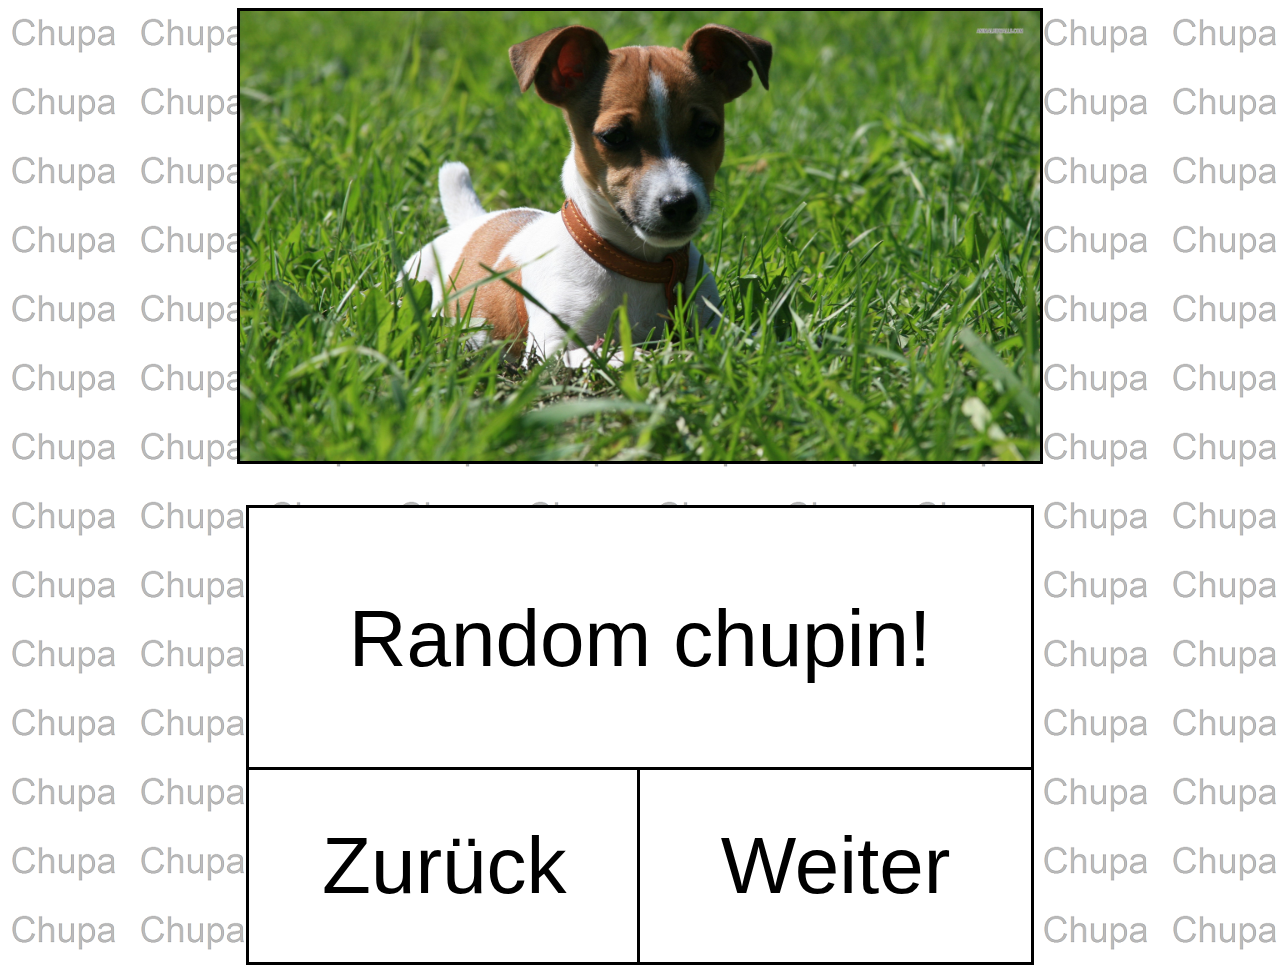
<file: Chupin-Gallery/index.html>
<!DOCTYPE html>
<html>
    <head>
        <meta charset="utf-8">
        <title>Homepage</title>
        <link rel="stylesheet" href="css/style.css">
    </head>
    <body>
        <header>
            <nav><!-- Tanja said we don't need one. It's fine. <--></nav>
        </header>
        <main>
            <div class="flex-wrap">
                <div class="dice-wrapper">
                    <div class="dice">
                        <img id="change-chupin" src="img/bild001.jpg" alt="chupini">
                    </div>
                </div>
                <div class="button-wrapper">
                    <button type="button" class="roll-dice">Random chupin!</button>
                    <div class="wrap">
                        <button id="previous" type="button">Zurück</button>
                        <button id="next" type="button">Weiter</button>
                    </div>
                </div>
            </div>
        </main>


        <footer></footer>



        <script src="https://ajax.googleapis.com/ajax/libs/jquery/3.1.1/jquery.min.js"></script>
        <script type="text/javascript" src="js/script.js"></script>
    </body>
</html>
</file>
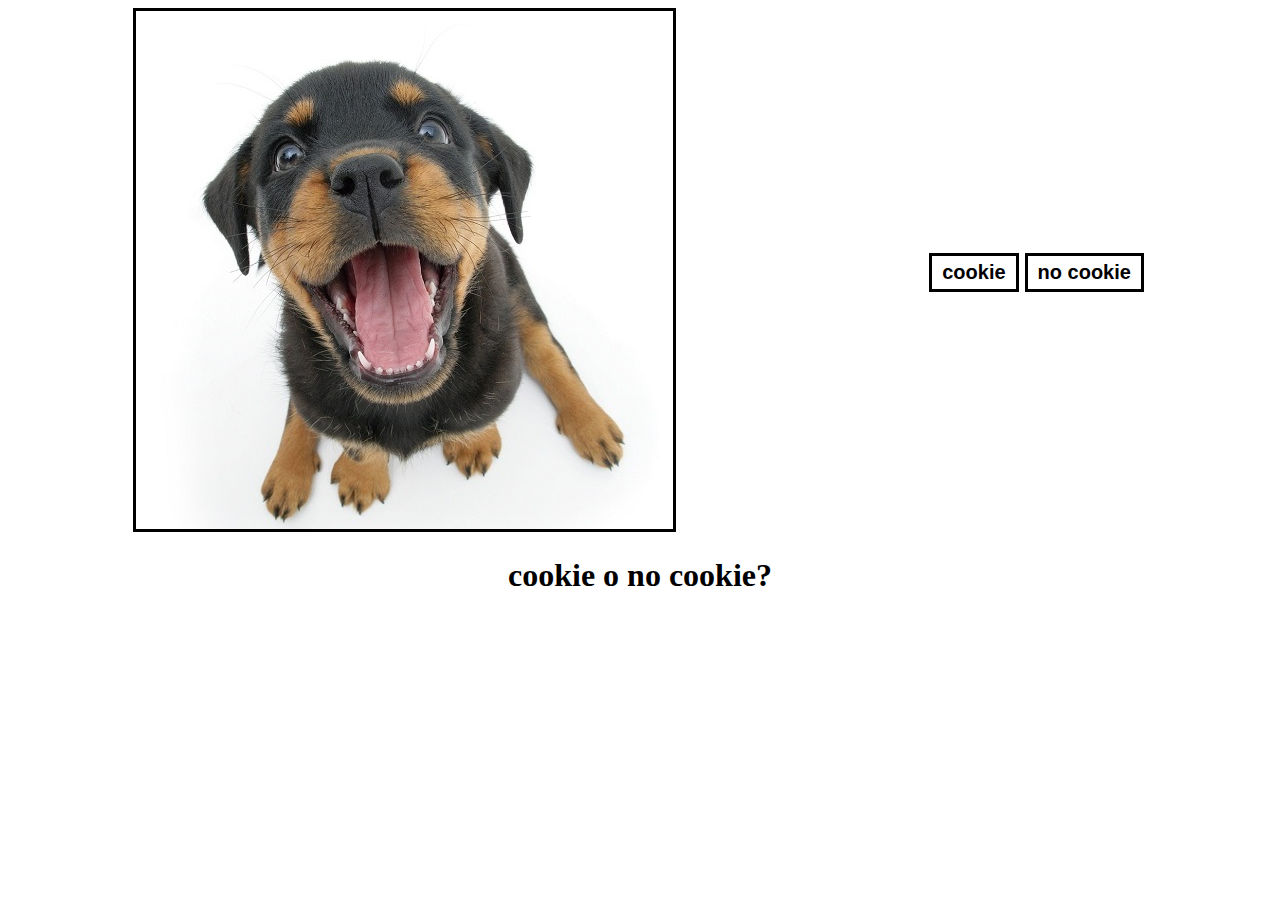
<file: chupini and cookie/index.html>
<!DOCTYPE html>
<html lang="de">
    <head>
        <meta charset="utf-8">
        <title>Dog + Cookie</title>
        <link rel="stylesheet" href="css/style.css">
    </head>
    <body>
        <header>
            <nav>
            </nav>
        </header>

        <main>
            <div class="flexi1">
                <div class="relative">
                    <img class="img1" src="img/dog.jpg" alt="Dog">
                    <img class="img2" src="img/cookie.png" alt="Cookie">
                </div>
                <div class="flexi2">
                    <div><button class="button1">cookie</button></div>
                    <div><button class="button2">no cookie</button></div>
                </div>
            </div>

            <h1 id="headline">cookie o no cookie?</h1>
        </main>

        <footer>
        </footer>

    <script src="https://ajax.googleapis.com/ajax/libs/jquery/3.1.1/jquery.min.js"></script>
    <script type="text/javascript" src="js/script.js"></script>
    </body>
</html>
</file>
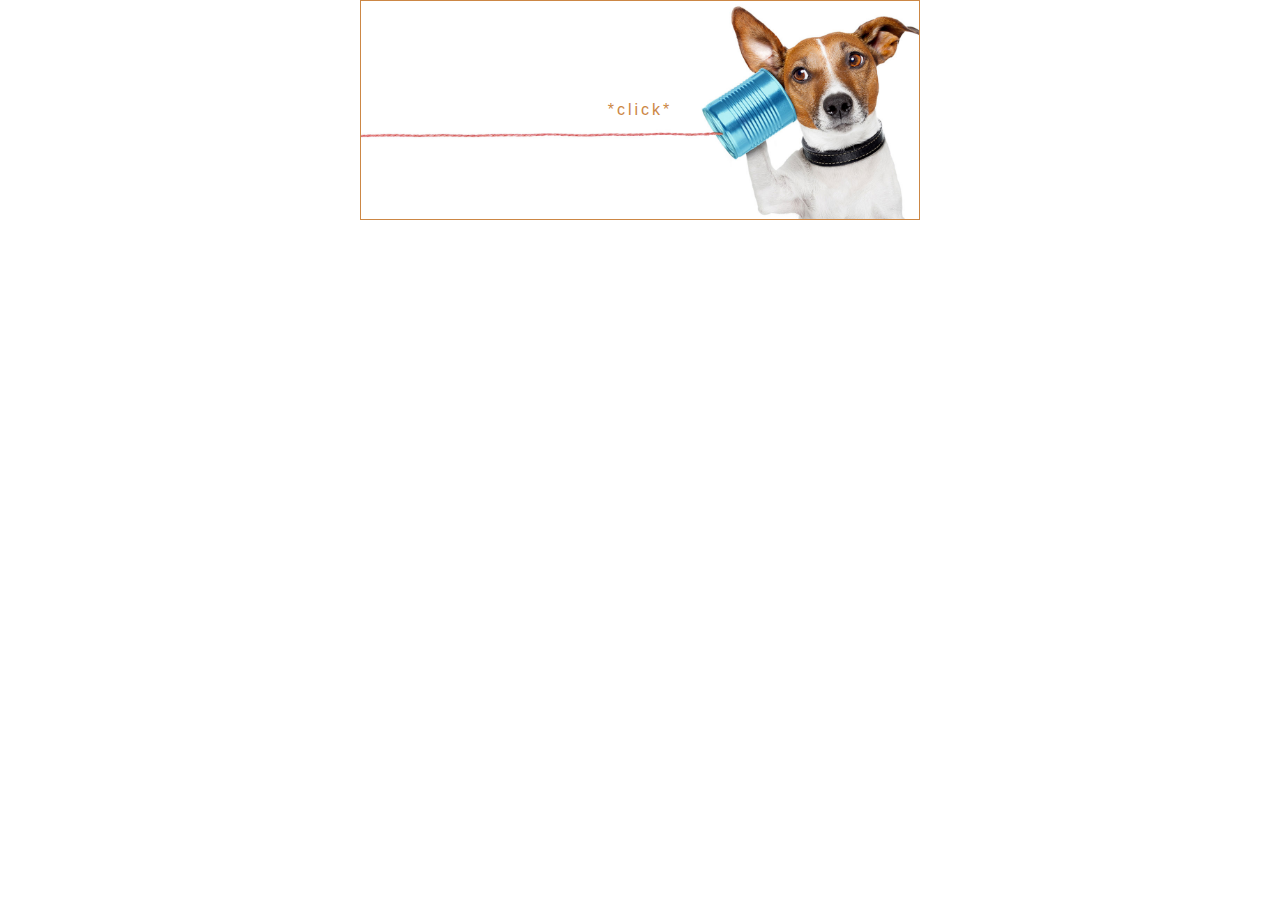
<file: JQuery Fun/index.html>
<!DOCTYPE html>
<html>

<head>
    <meta charset="utf-8">
    <title>Fun with JQuery</title>
    <link rel="stylesheet" href="css/style.css">
    <link rel="stylesheet" href="css/normalize.css">
</head>

<body>
    <main>
        <div>
            <div class="kaestchen">
                <div class="ersteskaestchen">*click*</div>
                <div><iframe class="zweiteskaestchen" width="560" height="315" src="https://www.youtube.com/embed/Ur1vZOp1Wnk" frameborder="0" allowfullscreen></iframe></div>
            </div>

            <div class="buttons hidden">
                <span class="like-container">
                    <button><img class="img1" src="img/like.png" alt="like"></button>
                    <span class="counter">89</span>
                </span>
                <span class="dislike-container">
                    <button><img class="img2" src="img/dislike.png" alt="like"></button>
                    <span class="counter">23</span>
                </span>
            </div>
        </div>
    </main>

    <script src="https://ajax.googleapis.com/ajax/libs/jquery/3.1.1/jquery.min.js"></script>
    <script type="text/javascript" src="script.js"></script>
</body>

</html>
</file>
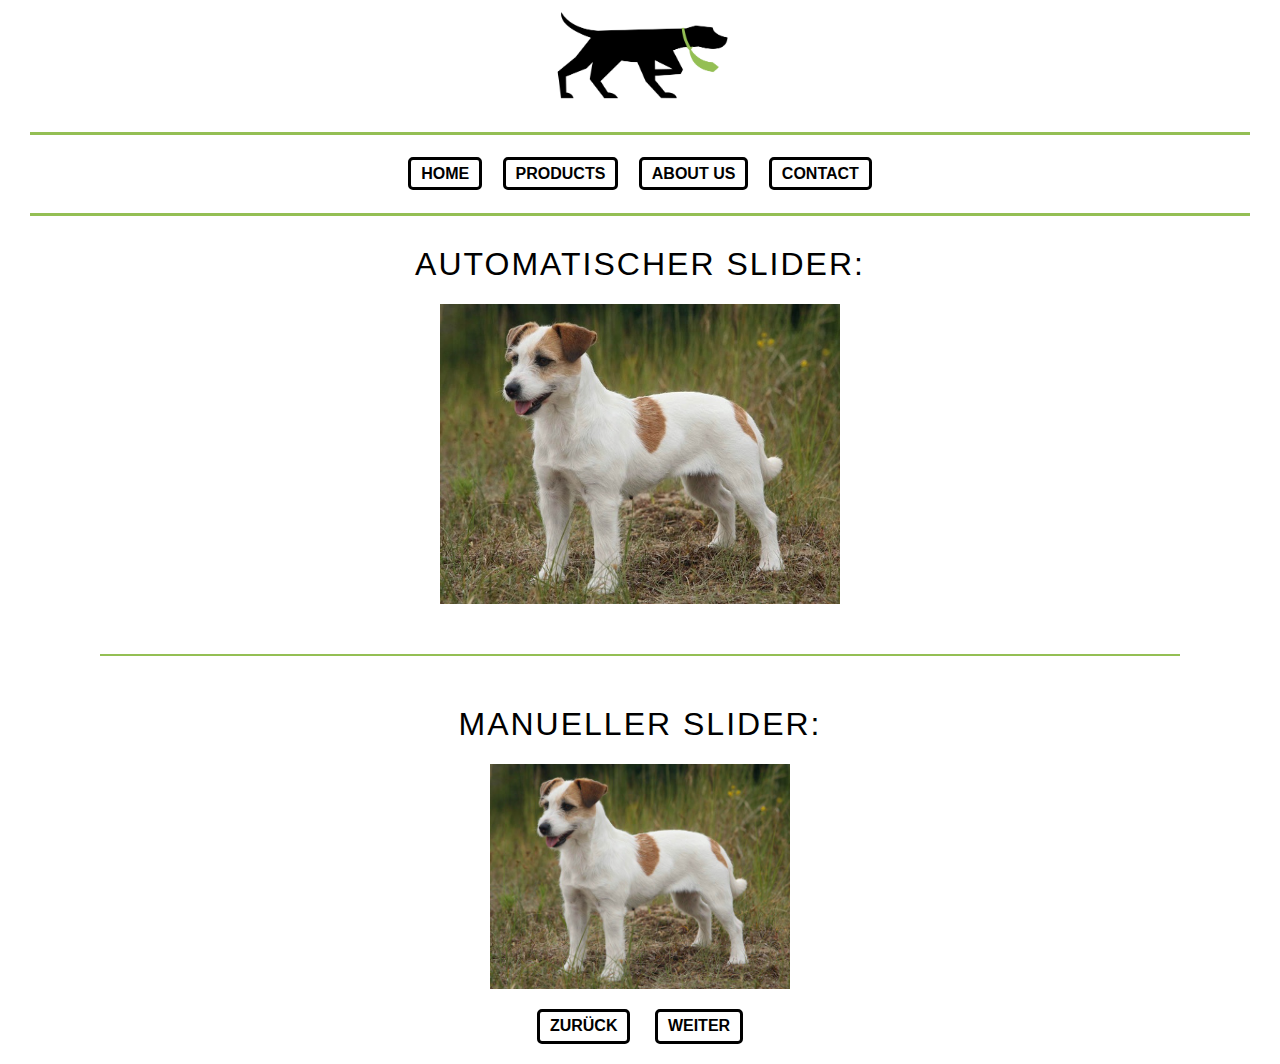
<file: next picture/index.html>
<!DOCTYPE html>
<html>

<head>
    <meta charset="utf-8">
    <title>picture slider</title>
    <link rel="stylesheet" href="css/style.css">
    <link rel="stylesheet" href="css/normalize.css">
</head>

<body>
    <header>
        <div class="logowrapper"><img class="logo" src="img/logo.png" alt="logo"></div>
        <hr class="horizontalline">
        <nav>
            <div class="navigation">
                <a href="https://www.google.at/" target="_blank">HOME</a>
                <a href="https://www.gmx.at/" target="_blank">PRODUCTS</a>
                <a href="https://www.facebook.com/" target="_blank">ABOUT US</a>
                <a href="https://www.amazon.de/" target="_blank">CONTACT</a>
            </div>
            <hr class="horizontalline">
        </nav>
    </header>
    <main>
        <h1>AUTOMATISCHER SLIDER:</h1>
        <div class="slidingpicturewrapper">
            <img class="slidingpicture" src="img/picture001.jpg" width="400">
            <img class="slidingpicture" src="img/picture002.jpg" width="400">
            <img class="slidingpicture" src="img/picture003.jpg" width="400">
            <img class="slidingpicture" src="img/picture004.jpg" width="400">
            <img class="slidingpicture" src="img/picture005.jpg" width="400">
            <img class="slidingpicture" src="img/picture006.jpg" width="400">
        </div>
        <hr class="horizontalline1">
        <h1>MANUELLER SLIDER:</h1>
        <div class="slidingpicturewrapper2">
            <div class="slidingpicturewrapper1">
                <img class="slidingpicture1" src="img/picture001.jpg" width="300">
                <img class="slidingpicture1" src="img/picture002.jpg" width="300">
                <img class="slidingpicture1" src="img/picture003.jpg" width="300">
                <img class="slidingpicture1" src="img/picture004.jpg" width="300">
                <img class="slidingpicture1" src="img/picture005.jpg" width="300">
                <img class="slidingpicture1" src="img/picture006.jpg" width="300">
            </div>
            <div class="buttons">
                <button type="button" class="zurueck" onclick="plusDivs(-1)">ZURÜCK</button>
                <button type="button" class="weiter" onclick="plusDivs(+1)">WEITER</button>
            </div>
        </div>



    </main>
    <footer>

    </footer>
    <script src="https://ajax.googleapis.com/ajax/libs/jquery/3.1.1/jquery.min.js"></script>
    <script type="text/javascript" src="script.js"></script>
</body>

</html>
</file>
<file: Chupin-Gallery/css/style.css>
#change-chupin {
    width: 800px;
    border: 3px solid black;
}

.flex-wrap {
    display: flex;
    justify-content: space-around;
    align-items: center;
}

.roll-dice, #previous, #next {
    font-size: 80px;
    background-color: white;
    border: 0;
    outline: 3px solid black;
    padding: 85px 100px;
}

.wrap {
    display: flex;
}

#previous, #next {
    width: 50%;
    padding: 50px;
}

#previous:hover, #next:hover {
    cursor: pointer;
    background-image: url("../img/paw.png");
    background-repeat: no-repeat;
    background-position: top left;
}

.roll-dice:hover {
    cursor: pointer;
    background-image: url("../img/bild004.jpg");
    background-position: center center;
    background-size: cover;
}
body {
    background-image: url("../img/background.png");
}


@media only screen and (max-width: 1400px) {
    .flex-wrap {
        flex-wrap: wrap;
    }

    .dice-wrapper {
        margin-bottom: 40px;
    }
}
</file>
<file: chupini and cookie/css/style.css>
.img1 {
    border: 3px solid black;
}
.img2 {
    position: absolute;
    left: 121px;
	top: 203px;
	transform: rotate(-28deg);
    display: none;
}
.relative {
    position: relative;
}
.flexi1 {
    display: flex;
    justify-content: space-around;
    align-items: center;
}

.flexi2 {
    display: flex;
    justify-content: space-around;
    align-items: center;
}
.button1, .button2 {
    font-weight: bolder;
    padding: 5px 10px;
    color: black;
    border: 3px solid black;
    font-size: 15pt;
    background-color: white;
    margin: 6px 3px;
}

.button1:hover, .button2:hover {
    color: rgb(156,108,59);
    cursor: pointer;
}

.button1:focus, .button2:focus {
    outline: 2px solid rgb(156,108,59);
}
#headline {
    text-align: center;
}
</file>
<file: JQuery Fun/css/style.css>
.ersteskaestchen, .zweiteskaestchen {
    border: 1px solid rgb(204, 135, 69);
}

.zweiteskaestchen {
    display: none;
    width: 560px;
}

.ersteskaestchen {
    text-align: center;
    color: rgb(204, 135, 69);
    letter-spacing: 3px;
    padding: 100px;
    background-image: url('../img/banner.jpg');
    background-position: right;
    background-size: cover;
}

.img1, .img2 {
    width: 50px;
}

.kaestchen {
    width: 560px;
    margin: 0 auto;
    text-align: center;
}

.ersteskaestchen, .zweiteskaestchen {
    margin: 0 auto;
}

.buttons {
    width: 560px;
    margin: 0 auto;
    text-align: center;
}

.buttons.hidden {
    display: none;
}

.like-container, .dislike-container {
    position: relative;
}

.counter {
    position: absolute;
    bottom: -25px;
    left: 31px;
}

button:hover {
    cursor: pointer;
    outline: 1px solid #6475AB;
}

.ersteskaestchen:hover {
    cursor: pointer;
    outline: 1px solid rgb(204, 135, 69);
}
</file>
<file: next picture/css/style.css>
.logo {
    width: 200px;
}

.logowrapper, .slidingpicturewrapper {
    display: flex;
    justify-content: center;
    align-items: center;
}

.horizontalline {
    border: none;
    border-top: 3px solid #94BF54;
    margin: 30px;
}

.navigation {
    text-align: center;
}

.navigation a {
    text-decoration: none;
    color: black;
    font-weight: bold;
    padding: 5px 10px;
    border: 3px solid black;
    border-radius: 5px;
    margin: 0 8px;
}

.navigation a:hover {
    background-color: #94BF54;
}

.slidingpicture {
    display: none;
}

.slidingpicturewrapper2 {
    display: flex;
    flex-wrap: wrap;
    justify-content: center;
    align-items: center;
}

.zurueck, .weiter {
    color: black;
    font-weight: bold;
    padding: 5px 10px;
    border: 3px solid black;
    border-radius: 5px;
    margin: 0 10px;
    background-color: white;
}

h1 {
    font-weight: 100;
    text-align: center;
    letter-spacing: 2px;
}

.zurueck:hover, .weiter:hover {
    background-color: #94BF54;
    cursor: pointer;
}

.horizontalline1 {
    border: none;
    border-top: 2px solid #94BF54;
    margin: 50px 100px;
}

.buttons {
    width: 100%;
    text-align: center;
    margin: 20px 0;
}
</file>
